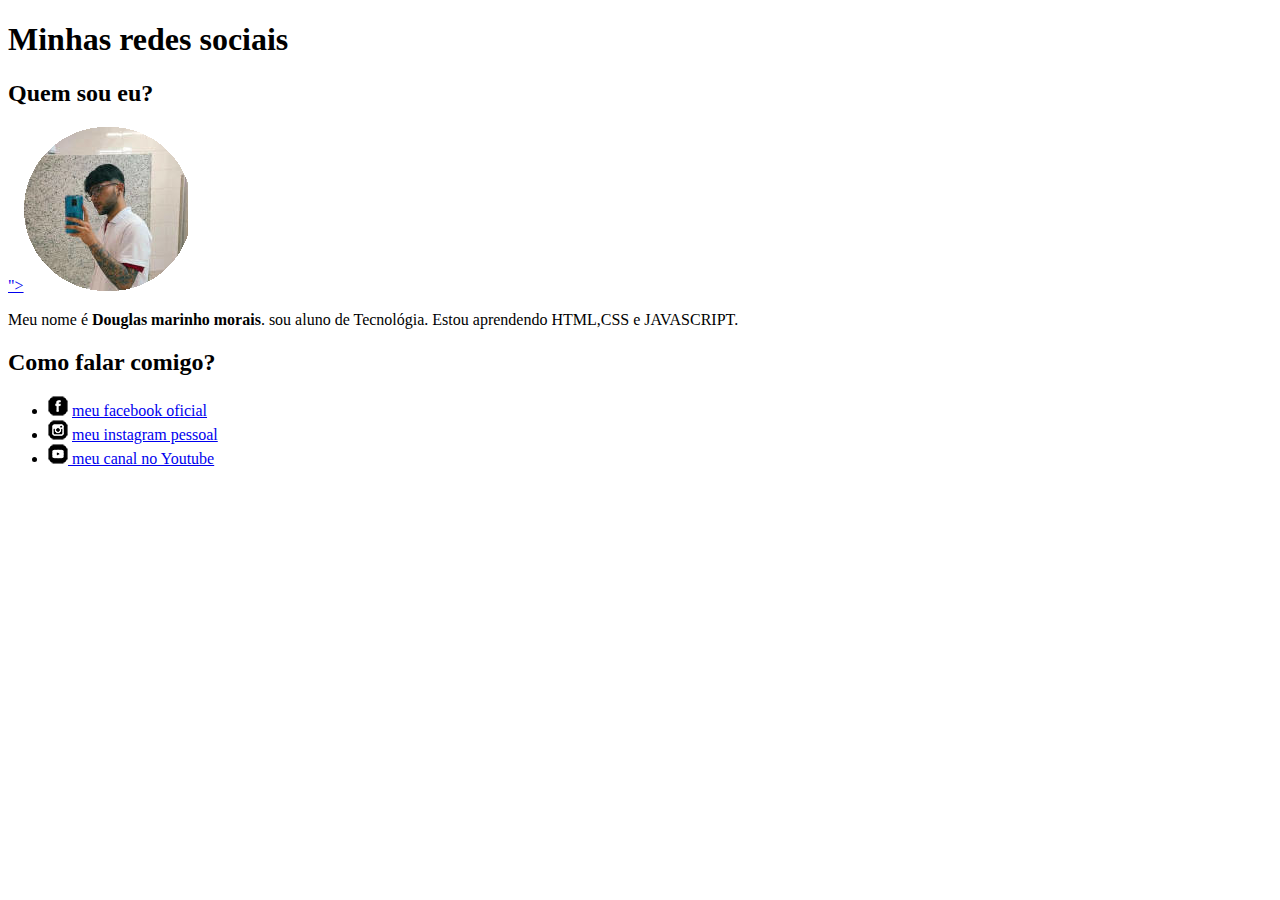
<file: ex002/index.html>
<!DOCTYPE html>
<html lang="pr-br">
<head>
    <meta charset="UTF-8">
    <meta http-equiv="X-UA-Compatible" content="IE=edge">
    <meta name="viewport" content="width=device-width, initial-scale=1.0">
    <title>Document</title>
</head>
<body>
    <h1>Minhas redes sociais</h1>
    <h2>Quem sou eu?</h2>
    <a href="../ex003/index.html" title="YouTube video player" frameborder="0" allow="accelerometer; autoplay; clipboard-write; encrypted-media; gyroscope; picture-in-picture; web-share" allowfullscreen></iframe>"><img src="imagensV/imagemredonda.png" alt="imagem minha"></a>
    <p>Meu nome é <strong>Douglas marinho morais</strong>. sou aluno de Tecnológia. Estou aprendendo HTML,CSS e JAVASCRIPT.</p>
    <h2> Como falar comigo?</h2>
    <ul>
    <li><img src="imagensV/icone-facebook.png" alt=""><obbr title="Facebook"> <a href="https://www.facebook.com/">meu facebook oficial</input></a></li></obbr>
    <li><img src="imagensV/icone-instagram.png" alt=""><obbr title="instagram"> <a href="https://www.instagram.com/">meu instagram pessoal</a></li></obbr>
    <li><img src="imagensV/icone-youtube.png" alt=""><obbr title="Youtube"><a href="https://www.youtube.com/channel/UCCoqZ1r9A2O8Fi0dF4ICaVQ"> meu canal no Youtube</a></li></obbr>

    </ul>

    <iframe width="560" height="315" fel="" src="https://www.youtube.com/embed/6olkaED3skc" title="YouTube video player" frameborder="0" allow="accelerometer; autoplay; clipboard-write; encrypted-media; gyroscope; picture-in-picture; web-share" allowfullscreen></iframe>
    
</body>
</html>
</file>
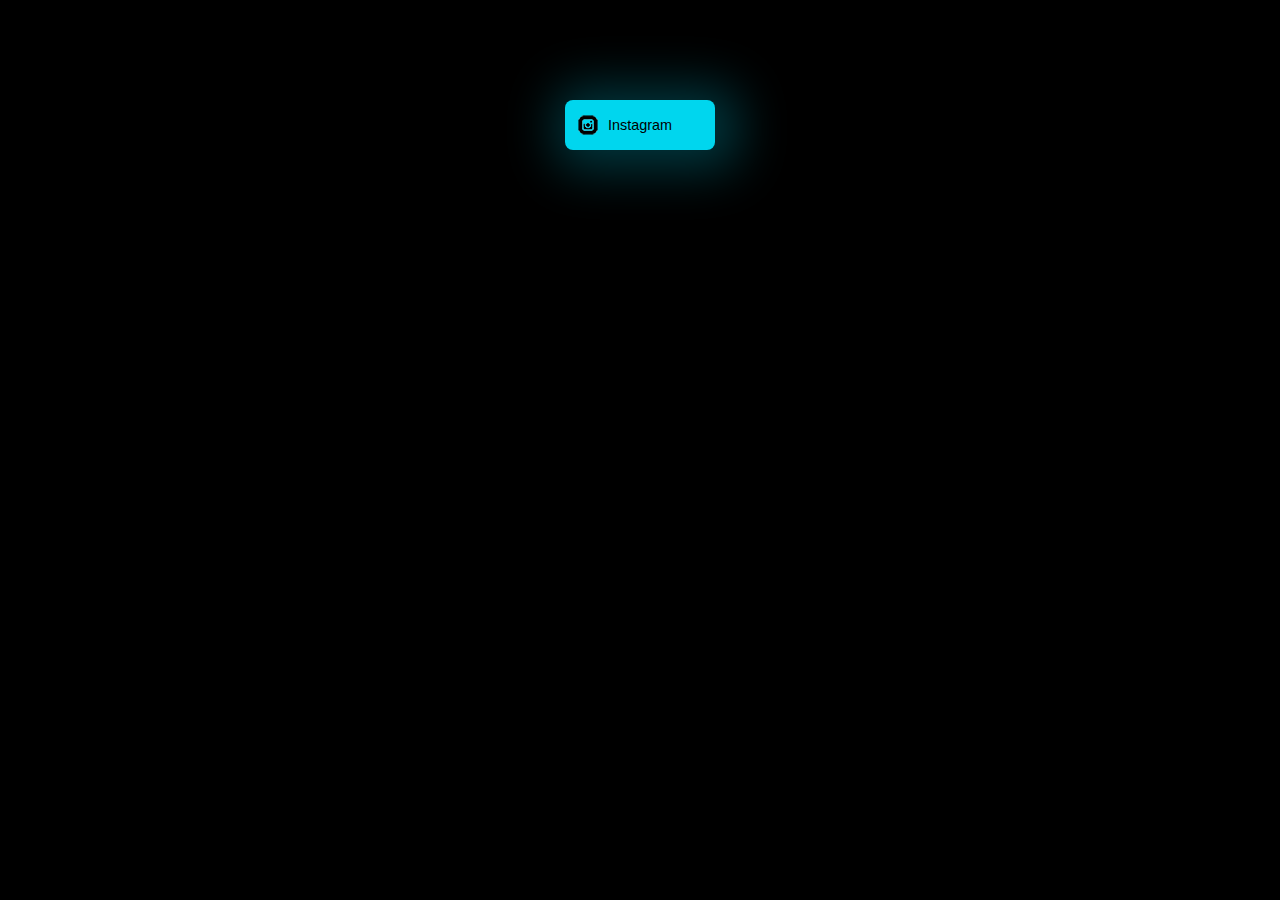
<file: ex003/index.html>
<!DOCTYPE html>
<html lang="pr-br">
<head>
    <meta charset="UTF-8">
    <meta http-equiv="X-UA-Compatible" content="IE=edge">
    <meta name="viewport" content="width=device-width, initial-scale=1.0">
    <title>Document</title>
<style>
    body{
        background-color: black;
        


    }


    .input01 {
        padding: 0PX;
        display: block;
        font-size: 0.9em;
        margin: auto;
        background-color: rgb(0, 214, 238);
        color:black;
        border: rgb(0, 214, 238);
        width: 150px;
        height: 50px;
        border-radius:8px;
        box-shadow: 7px 3px 50px 17px rgba(0, 214, 238, 0.26);
        
    
        
    }

    input:hover{   
        background-color: white;
        box-shadow:7px 3px 50px 17px rgba(255, 255, 255, 0.342)
    
    }
     p{
        color: white;
        margin:auto;
        width: 130px;
        height: 20px;
        padding-top: 10px;
        padding-left: 26px;
        padding-right: 6px;

    }

    main:hover > p {
        display: block;

    }

    main > p {

        display: none;



    }

    input:active{ 
        background-color: blueviolet;
        
    }
    main{
         margin-top: 100px;
    }
    img{
        margin: auto;
        display: block;



    }
   input{
   background-image: url(../ex002/imagensV/icone-instagram.png);
   background-repeat: no-repeat;
   background-position: center left 10%;
   display: block;

   }
   a{
    text-decoration: none;



   }





</style>






</head>
<body> 

<!--<iframe target="_blank" rel= "external" width="560" height="315" src="https://www.youtube.com/embed/6olkaED3skc" title="YouTube video player" frameborder="0" allow="accelerometer; autoplay; clipboard-write; encrypted-media; gyroscope; picture-in-picture; web-share" allowfullscreen></iframe>

    <a class="amvolt" href="../ex002/index.html">voltar para pagina anterior</a>-->

    
        <main>
            <a target="_blank" rel="external" href="https://www.instagram.com/">              <input class="input01" type="button" value="Instagram">
            </a>
                    <p>seja bem vindo!!!</p>

        </main>

    <Script>
        







    </Script>
</body>

</html>
</file>
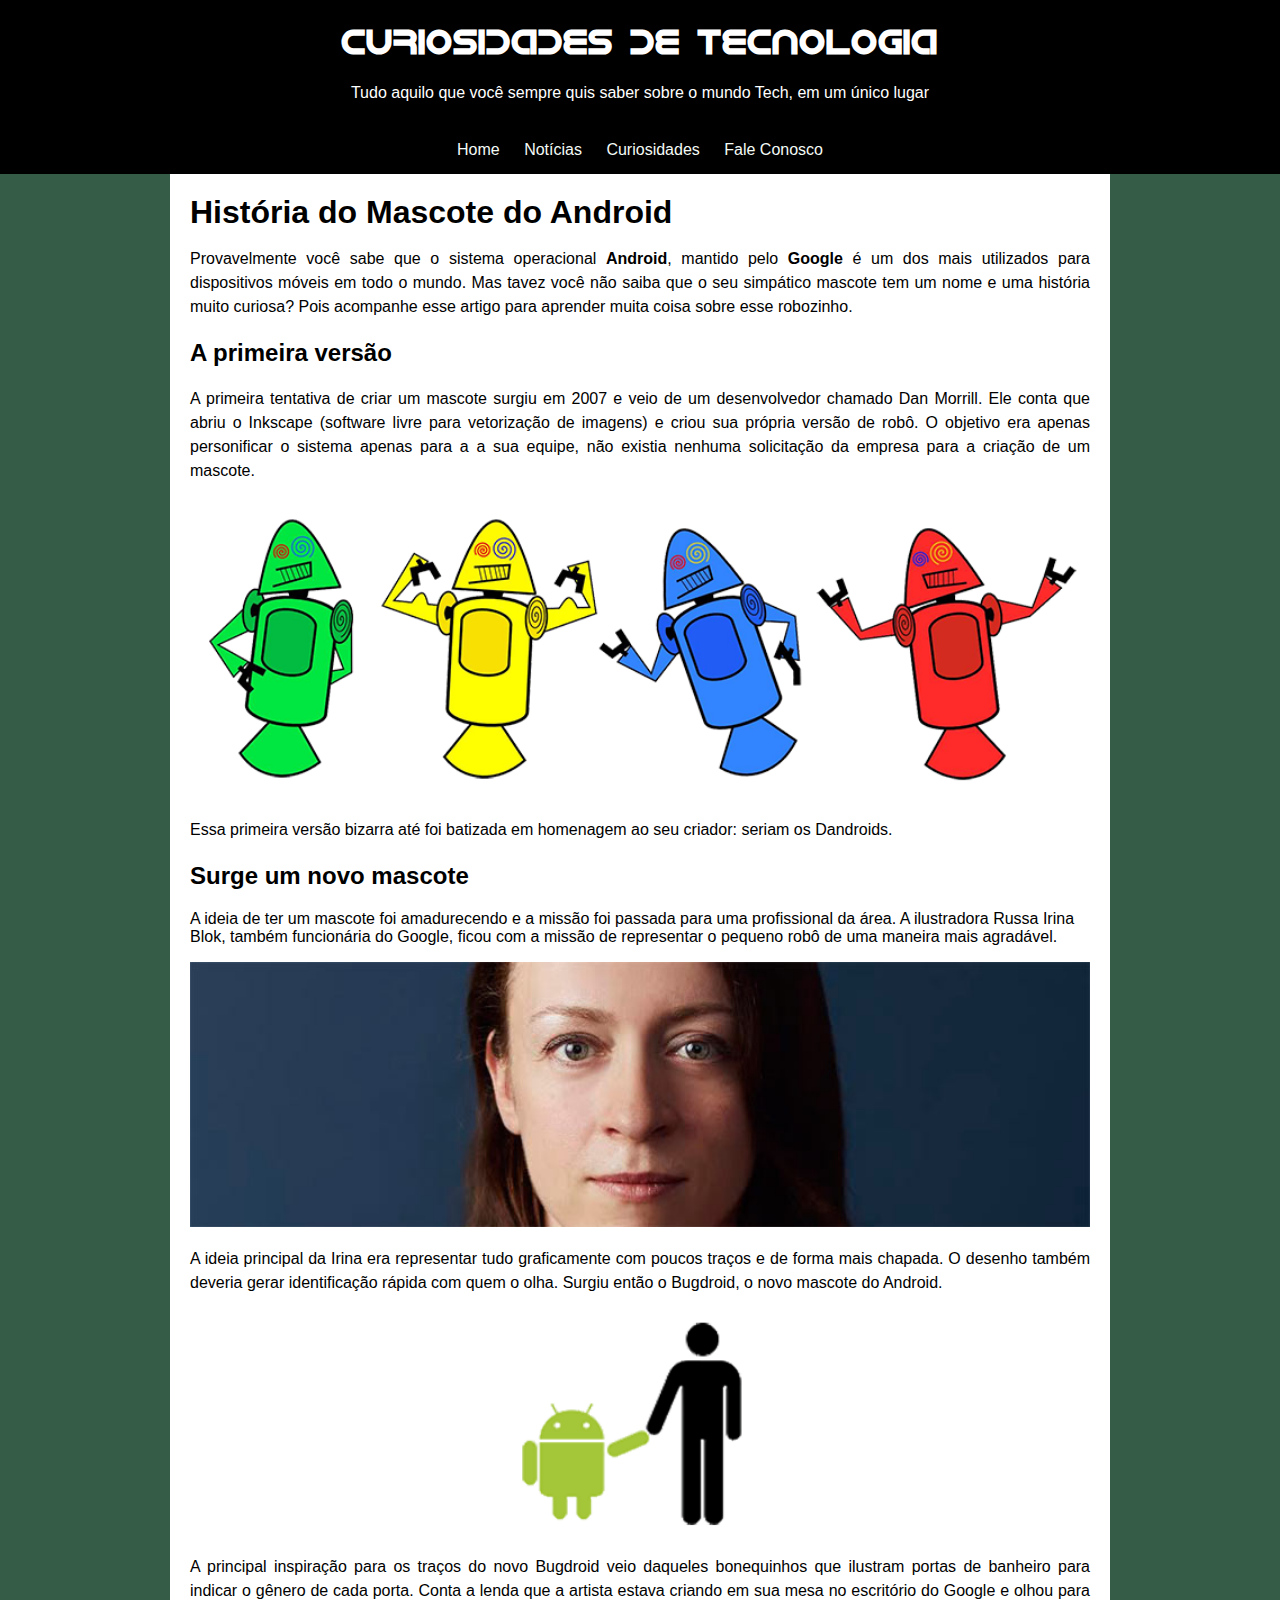
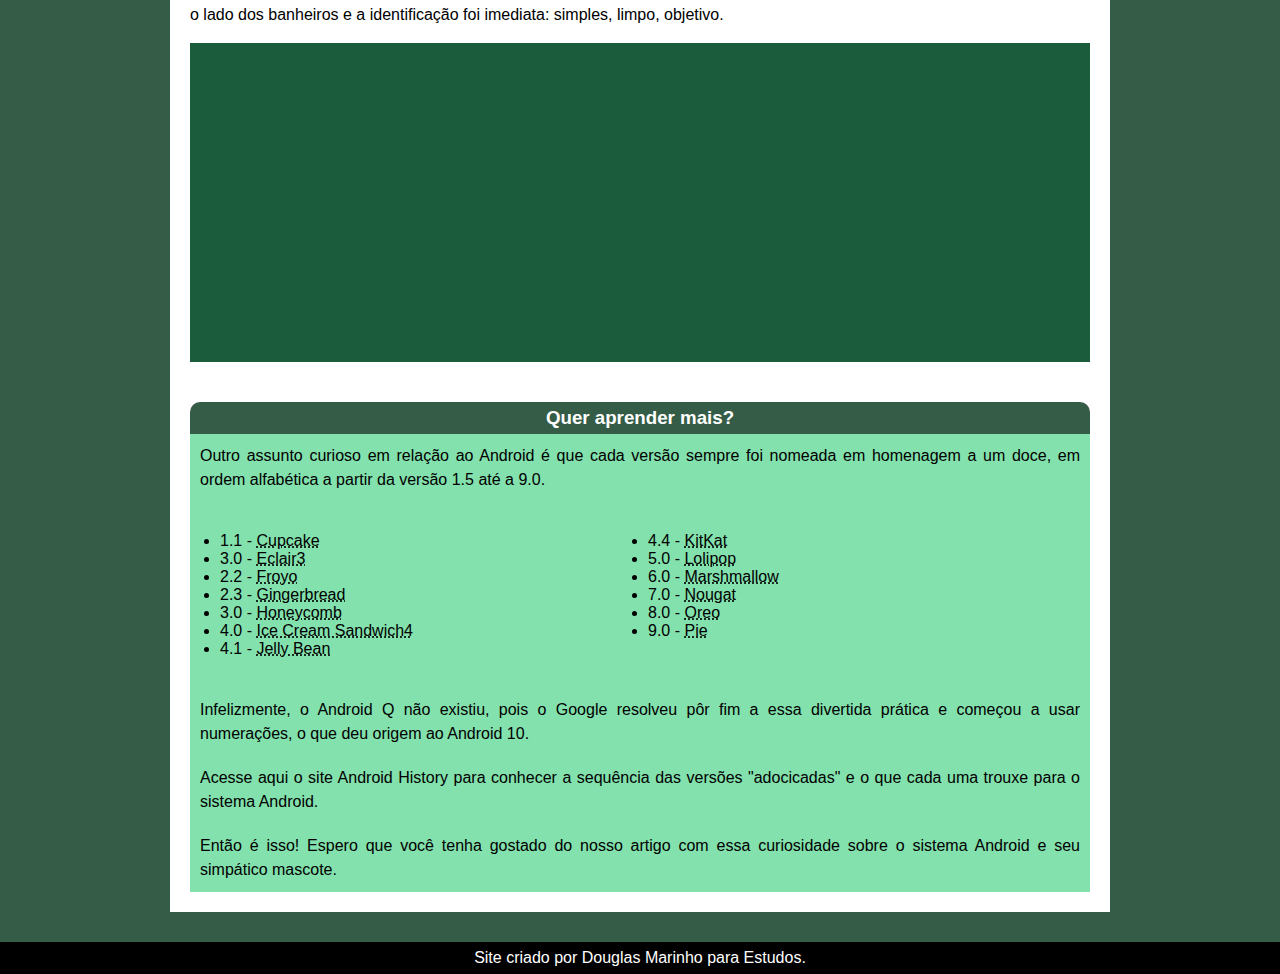
<file: ex004/android.html>
<!DOCTYPE html>
<html lang="pt-br">
<head>
    <meta charset="UTF-8">
    <meta http-equiv="X-UA-Compatible" content="IE=edge">
    <meta name="viewport" content="width=device-width, initial-scale=1.0">
    <link rel="shortcut icon" href="imagens/favicon.ico" type="image/x-icon">
    <title> Android </title>

<style>
@font-face {
    font-family:'android';
    src: url(../ex004/fontes/idroid.otf);
}

:root{
    --cor1:#1B5C3C;
    --cor2:#83E1AD;
    --cor3:#3DDB84;
    --cor4:#355C47;
    --cor5:#2FA866;
    --font01: Arial, Helvetica, sans-serif;
    --font02:'android';

}
    
body{
    background-color:var(--cor4);
    padding: 0px;
    margin: auto;
    font-family: Arial, Helvetica, sans-serif
    
}
header > h1 { 
     color: white;
     text-align: center;
     font-size: 35px;
     border: 0px;
     margin: 0px;
     padding-top: 20px;
     font-family: var(--font02);
}

header > p{
    text-align: center;
    color: white;
    max-width: 600px;
    margin: auto;
    min-height: 60px;
    padding-top: 20px;

}

header {
    background-color: black;
    display: block;
    margin: auto;
    min-width: 360px;
    max-height: 360px;


}
nav{
    background-color: black;
    padding-bottom: 15px;
    text-align: center;
    margin: auto;
}
nav > a {
    color: #f4faf6;
    text-decoration: none;
    margin-left: 100px;
    padding: 10px;
    margin: auto;
    padding-top: 40px;
}
a.link01:hover {
    box-shadow: 10px 10px 80px 5px #24754851;
    background-color: #24754860;
    padding: 10px;
    width: 0px;
    height: 0px;
    border-radius: 190%;
}

a.link02:hover{
    box-shadow: 5px 5px 80px 5px #24754966;
    background-color: #24754867;
    padding: 10px;
    width: 0px;
    height: 0px;
    border-radius: 190%;

}
a.link03:hover{
    box-shadow: 10px 10px 80px 5px #24754966;
    background-color: #24754867;
    padding: 10px;
    border-radius: 190%;
}
a.link04:hover{
    box-shadow: 10px 10px 80px 5px #24754966;
    background-color: #2475486d;
    padding: 10px;
    border-radius: 190%;
}
article{
    background-color: white;
    padding: 20px;
    max-width: 900px;
    margin: auto;
    

}
article> h1{
    margin: 0px;
}

aside{
    background-color:white;
    max-width: 900px;
    margin: auto;
    padding: 20px;
}

aside > h3 {
    margin: 0px;
    background-color:#355C47;
    color: white;
    text-align: center;
    border-radius: 10px 10px 0px 0px;
    padding: 5px;

}
aside p {
    background-color:#83E1AD;
    margin: 0%;
    padding: 10px;
    text-align: justify;
}
aside ul {
    background-color:#83E1AD;
    padding: 30px;
    columns: 2;
    margin: 0%;


}


div {
    background-color: #1B5C3C;
    padding-left: 80px;


}
footer{
    text-align: center;
    background-color: black;
    color: white;
    padding: 7px;
    margin-top: 30px;

}
.div01{
    background-color: #1B5C3C;
    padding: 30px;

}  
img{
    width: 100%;
}
img.bug01{
    display: block;
    max-width: 350px;
    margin: auto;




}
div > iframe{
    max-width:800px;
    min-width: 320px;

}
p{
line-height: 1.5em;
text-align: justify;
}




</style>
</head>
<body>
    <header>
            <h1>Curiosidades de Tecnologia</h1>
            <p>Tudo aquilo que você sempre quis saber sobre o mundo Tech, em um único lugar</p>
        </header>
        <nav>
            <a class="link01" href="#">Home</a>
            <a class="link02" href="#">Notícias</a>
            <a class="link03" href="#">Curiosidades</a>
            <a class="link04" href="#">Fale Conosco</a>
        </nav>
<main>
    <article>
    <h1>História do Mascote do Android</h1>
        <p>
            Provavelmente você sabe que o sistema operacional <strong>Android</strong>, mantido pelo<strong> Google </strong>é um dos mais utilizados para dispositivos móveis em todo o mundo. Mas tavez você não saiba que o seu simpático mascote tem um nome e uma história muito curiosa? Pois acompanhe esse artigo para aprender muita coisa sobre esse robozinho.
        </p>

    
    
          <h2>A primeira versão</h2>
    
          <p>
            A primeira tentativa de criar um mascote surgiu em 2007 e veio de um desenvolvedor chamado Dan Morrill. Ele conta que abriu o Inkscape (software livre para vetorização de imagens) e criou sua própria versão de robô. O objetivo era apenas personificar o sistema apenas para a a sua equipe, não existia nenhuma solicitação da empresa para a criação de um mascote.
        </p>
        <picture>
                <source media="(max-width:800px )" srcset="../ex004/imagens/dan-droids-pq.png">
                <img src="../ex004/imagens/dan-droids.png" alt="android">
        </picture>
    
          <p>
            Essa primeira versão bizarra até foi batizada em homenagem ao seu criador: seriam os Dandroids.
    
              <h2>Surge um novo mascote</h2>

            A ideia de ter um mascote foi amadurecendo e a missão foi passada para uma profissional da área. A ilustradora Russa Irina Blok, também funcionária do Google, ficou com a missão de representar o pequeno robô de uma maneira mais agradável.
          </p>
    
            <picture>
                <source media="(max-width:550px )" srcset="../ex004/imagens/irina-blok-pq.jpg">  
                <img src="../ex004/imagens/irina-blok.jpg" alt="" >
            </picture>
          <p>
            A ideia principal da Irina era representar tudo graficamente com poucos traços e de forma mais chapada. O desenho também deveria gerar identificação rápida com quem o olha. Surgiu então o Bugdroid, o novo mascote do Android.
    
          </p>
            <img class="bug01" src="../ex004/imagens/bugdroid.png" alt="">
    
        <p>
            A principal inspiração para os traços do novo Bugdroid veio daqueles bonequinhos que ilustram portas de banheiro para indicar o gênero de cada porta. Conta a lenda que a artista estava criando em sua mesa no escritório do Google e olhou para o lado dos banheiros e a identificação foi imediata: simples, limpo, objetivo.
        </p>


        <div>
            <iframe width="600" height="315" src="https://www.youtube.com/embed/l2UDgpLz20M" title="YouTube video player" frameborder="0" allow="accelerometer; autoplay; clipboard-write; encrypted-media; gyroscope; picture-in-picture; web-share" allowfullscreen>
            </iframe>
        </div> 
</main>
      
      <aside>
        <h3>Quer aprender mais?</h3>
    
        <p> 
            Outro assunto curioso em relação ao Android é que cada versão sempre foi nomeada em homenagem a um doce, em ordem alfabética a partir da versão 1.5 até a 9.0.
        </p>
        <ul>
        <li>1.1 - <abbr title="">Cupcake             </abbr> </li>
        <li>3.0 - <abbr title="">Eclair3             </abbr> </li>
        <li>2.2 - <abbr title="">Froyo               </abbr> </li>
        <li>2.3 - <abbr title="">Gingerbread         </abbr> </li>
        <li>3.0 - <abbr title="">Honeycomb           </abbr> </li>
        <li>4.0 - <abbr title="">Ice Cream Sandwich4 </abbr> </li>
        <li>4.1 - <abbr title="">Jelly Bean          </abbr> </li>
        <li>4.4 - <abbr title="">KitKat              </abbr> </li> 
        <li>5.0 - <abbr title="">Lolipop             </abbr> </li> 
        <li>6.0 - <abbr title="">Marshmallow         </abbr> </li>
        <li>7.0 - <abbr title="">Nougat              </abbr> </li>
        <li>8.0 - <abbr title="">Oreo                </abbr> </li>
        <li>9.0 - <abbr title=""> Pie                </abbr> </li>
        </ul>
         <p>   
            Infelizmente, o Android Q não existiu, pois o Google resolveu pôr fim a essa divertida prática e começou a usar numerações, o que deu origem ao Android 10.
        </p>
    
        <p>
            Acesse aqui o site Android History para conhecer a sequência das versões "adocicadas" e o que cada uma trouxe para o sistema Android.
        </p>

         <p>
            Então é isso! Espero que você tenha gostado do nosso artigo com essa curiosidade sobre o sistema Android e seu simpático mascote.
        </p>
    </aside>

</article>
    <footer>Site criado por Douglas Marinho para Estudos.</footer>
    
    </body>
    </html>
</file>
